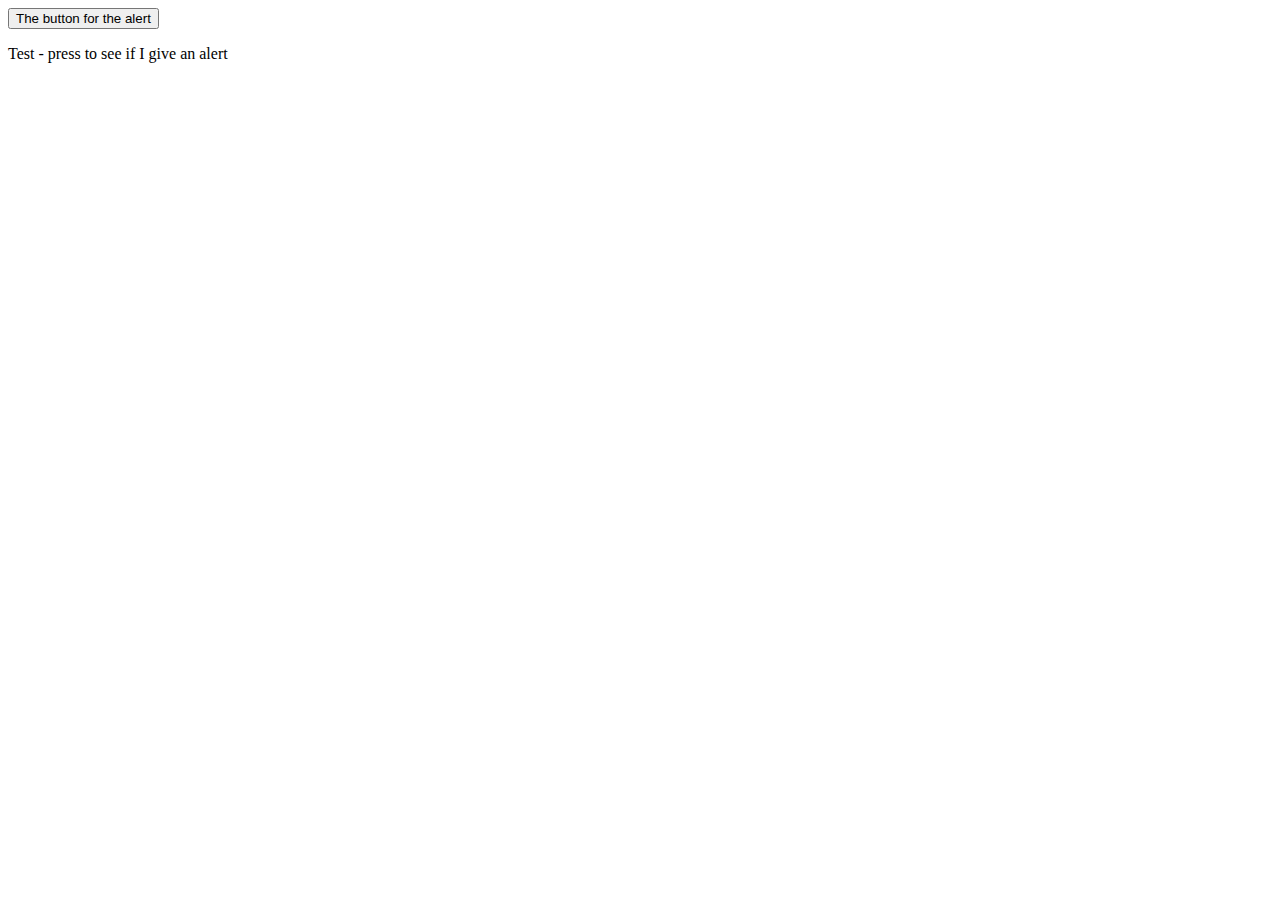
<file: index.html>
<!DOCTYPE html>
<html lang="en">
  <head>
    <title>30DaysOfScript:Inline Script</title>
     <!-- It is recommended for scripts to be in head or body tag BELOW ALL OTHER SCRIPTS-->
     <!-- We can import multiple scripts-->
     <script src="./helloworld.js"></script>
    <script>
        console.log('Welcome to 30DaysOfJavaScript, this is the console log Guardian')
        </script>
  </head>
   <! -- Internal Scripts, Pretty self explanatory stuff tbh, everything is under a scripts tag. You can do stuff like console logs and shit. -->
  <body>
    <! -- This is how you comment on HTML.  Also Javascript comments don't work here in HTML :( -->
    <button onclick="alert('This is an alert?!')">The button for the alert</button> <! -- The alert (inline Javascript) only appears after button is pressed-->
    <div>
    <p onclick="alert('Did we just make an alert from text?')"> Test - press to see if I give an alert </p>
    </div>
</body>
</html>
</file>
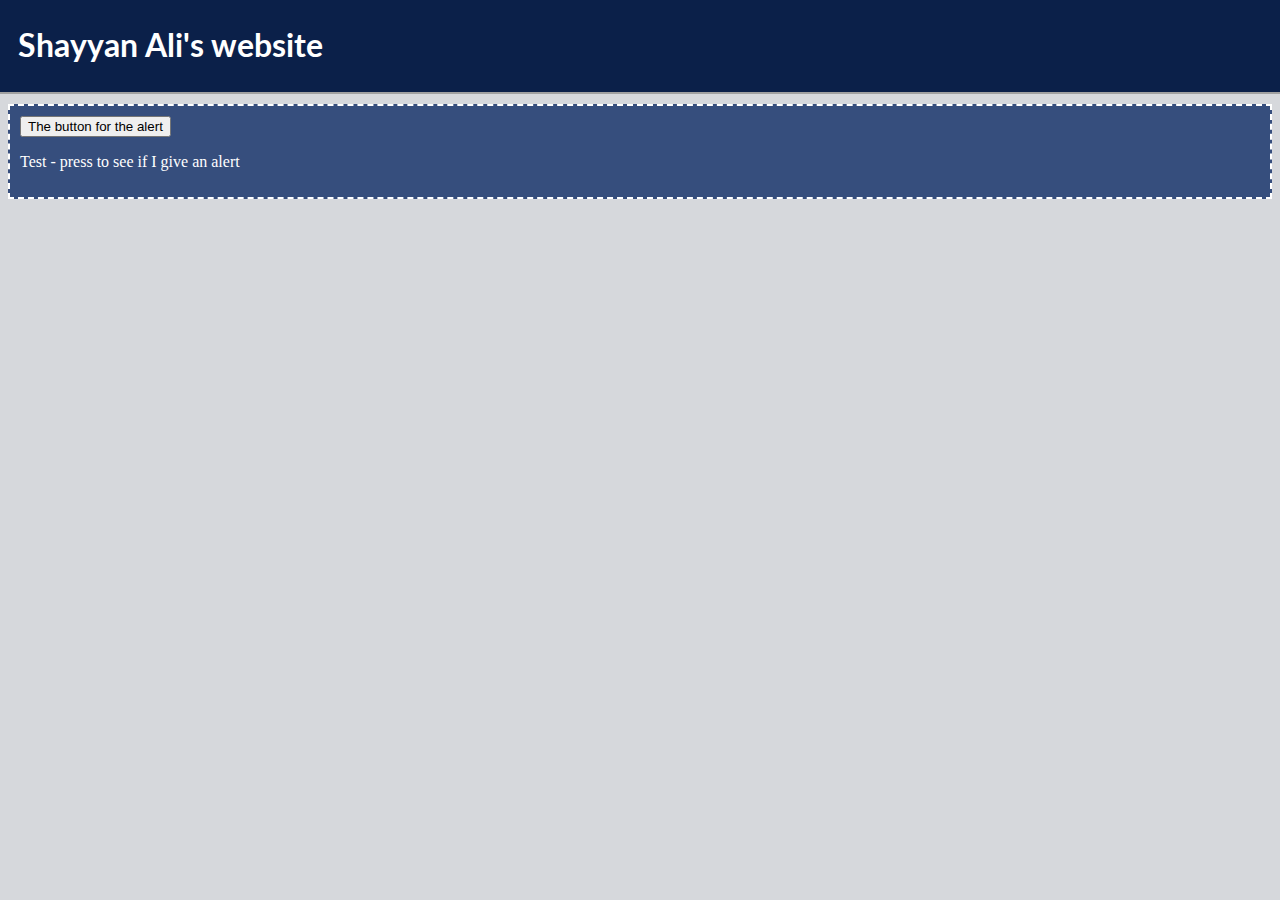
<file: index.HTML>
<!DOCTYPE html>
<html lang="en">
  <head>
    <meta charset="utf-8">
    <title>Shayyan Ali's website</title>
     <!--Run scripts through https://validator.w3.org before uploading and also below this is importing the font thingy. Idk if I can do it straight in CSS sheet so I have to do it here-->
    <link rel="preconnect" href="https://fonts.googleapis.com"><link rel="preconnect" href="https://fonts.gstatic.com" crossorigin><link href="https://fonts.googleapis.com/css2?family=Lato&display=swap" rel="stylesheet">
    <!-- Below is us importing a style sheet--> 
    <link rel="stylesheet" type="text/css" href="https://shayyan52470.github.io/pagestyle.css">
    <!-- All code here got replaced by the linked CSS -->
    <style>
    </style>
     <script src="./helloworld.js"></script>
    <script>
        console.log('Welcome to 30DaysOfJavaScript, this is the console log Guardian')
        </script>
  </head>
   <body>
    <div class = "topheader">
    <h1><a style="text-decoration:none" href="https://shayyan52470.github.io/index.HTML">Shayyan Ali's website</a></h1>
    </div>
    <div class = "body">
    <button onclick="alert('This is an alert?!')">The button for the alert</button> 
    
    <p onclick="alert('Did we just make an alert from text?')"> Test - press to see if I give an alert </p>
    </div>
</body>
</html>
</file>
